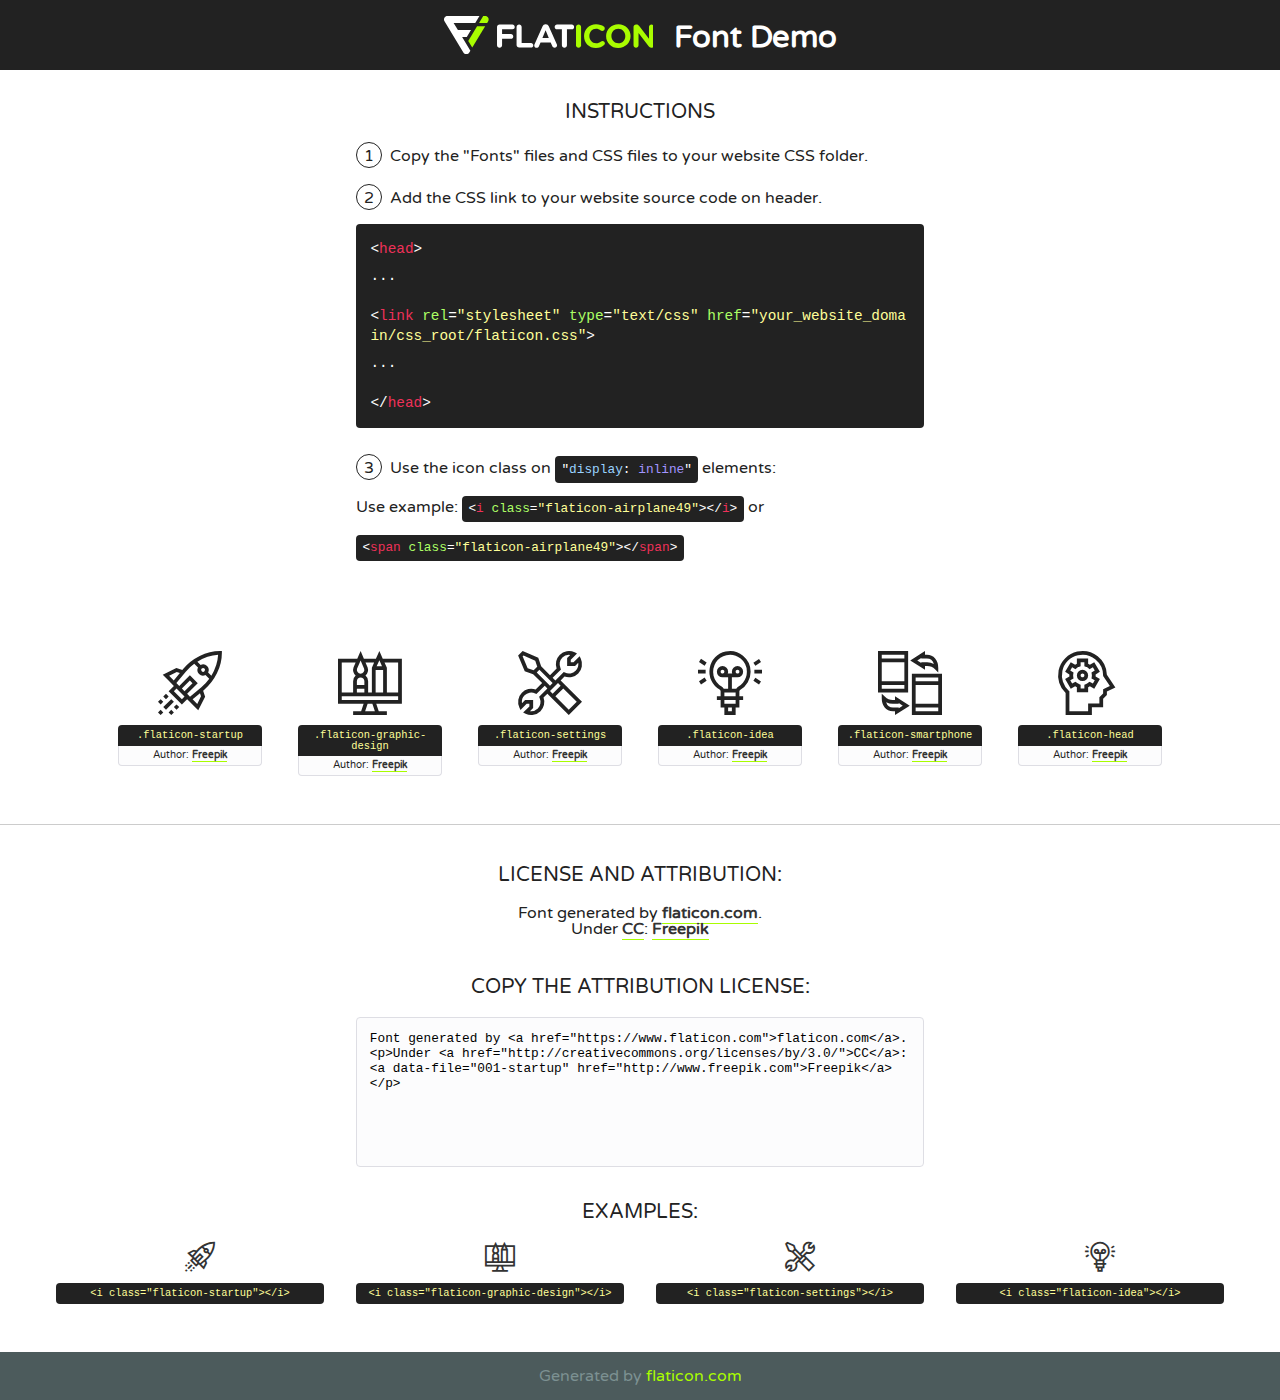
<file: static/fonts/flaticon/font/flaticon.html>
<!DOCTYPE html>
<!--
  Flaticon icon font: Flaticon
  Creation date: 03/04/2019 06:02
-->
<html>
<!DOCTYPE html>
<html>

<head>
    <title>Flaticon WebFont</title>
    <link href="http://fonts.googleapis.com/css?family=Varela+Round" rel="stylesheet" type="text/css" />
    <link rel="stylesheet" type="text/css" href="flaticon.css">
    <meta charset="UTF-8">
    <style>
    html, body, div, span, applet, object, iframe,
    h1, h2, h3, h4, h5, h6, p, blockquote, pre,
    a, abbr, acronym, address, big, cite, code,
    del, dfn, em, img, ins, kbd, q, s, samp,
    small, strike, strong, sub, sup, tt, var,
    b, u, i, center,
    dl, dt, dd, ol, ul, li,
    fieldset, form, label, legend,
    table, caption, tbody, tfoot, thead, tr, th, td,
    article, aside, canvas, details, embed, 
    figure, figcaption, footer, header, hgroup, 
    menu, nav, output, ruby, section, summary,
    time, mark, audio, video {
        margin: 0;
        padding: 0;
        border: 0;
        font-size: 100%;
        font: inherit;
        vertical-align: baseline;
    }
    /* HTML5 display-role reset for older browsers */
    article, aside, details, figcaption, figure, 
    footer, header, hgroup, menu, nav, section {
        display: block;
    }
    body {
        line-height: 1;
    }
    ol, ul {
        list-style: none;
    }
    blockquote, q {
        quotes: none;
    }
    blockquote:before, blockquote:after,
    q:before, q:after {
        content: '';
        content: none;
    }
    table {
        border-collapse: collapse;
        border-spacing: 0;
    }
    body {
        font-family: 'Varela Round', Helvetica, Arial, sans-serif;
        font-size: 16px;
        color: #222;
    }
    a {
        color: #333;
        border-bottom: 1px solid #a9fd00;
        font-weight: bold;
        text-decoration: none;
    }
    * {
        -moz-box-sizing: border-box;
        -webkit-box-sizing: border-box;
        box-sizing: border-box;
        margin: 0;
        padding: 0;
    }
    [class^="flaticon-"]:before, [class*=" flaticon-"]:before, [class^="flaticon-"]:after, [class*=" flaticon-"]:after {
        font-family: Flaticon;
        font-size: 30px;
        font-style: normal;
        margin-left: 20px;
        color: #333;
    }
    .wrapper {
        max-width: 600px;
        margin: auto;
        padding: 0 1em;
    }
    .title {
        font-size: 1.25em;
        text-align: center;
        margin-bottom: 1em;
        text-transform: uppercase;
    }
    header {
        text-align: center;
        background-color: #222;
        color: #fff;
        padding: 1em;
    }
    header .logo {
        width: 210px;
        height: 38px;
        display: inline-block;
        vertical-align: middle;
        margin-right: 1em;
        border: none;
    }
    header strong {
        font-size: 1.95em;
        font-weight: bold;
        vertical-align: middle;
        margin-top: 5px;
        display: inline-block;
    }
    .demo {
        margin: 2em auto;
        line-height: 1.25em;
    }
    .demo ul li {
        margin-bottom: 1em;
    }
    .demo ul li .num {
        color: #222;
        border-radius: 20px;
        display: inline-block;
        width: 26px;
        padding: 3px;
        height: 26px;
        text-align: center;
        margin-right: 0.5em;
        border: 1px solid #222;
    }
    .demo ul li code {
        background-color: #222;
        border-radius: 4px;
        padding: 0.25em 0.5em;
        display: inline-block;
        color: #fff;
        font-family: Consolas,Monaco,Lucida Console,Liberation Mono,DejaVu Sans Mono,Bitstream Vera Sans Mono,Courier New, monospace;
        font-weight: lighter;
        margin-top: 1em;
        font-size: 0.8em;
        word-break: break-all;
    }
    .demo ul li code.big {
        padding: 1em;
        font-size: 0.9em;
    }
    .demo ul li code .red {
        color: #EF3159;
    }
    .demo ul li code .green {
        color: #ACFF65;
    }
    .demo ul li code .yellow {
        color: #FFFF99;
    }
    .demo ul li code .blue {
        color: #99D3FF;
    }
    .demo ul li code .purple {
        color: #A295FF;
    }
    .demo ul li code .dots {
        margin-top: 0.5em;
        display: block;
    }
    #glyphs {
        border-bottom: 1px solid #ccc;
        padding: 2em 0;
        text-align: center;
    }
    .glyph {
        display: inline-block;
        width: 9em;
        margin: 1em;
        text-align: center;
        vertical-align: top;
        background: #FFF;
    }
    .glyph .glyph-icon {
        padding: 10px;
        display: block;
        font-family:"Flaticon";
        font-size: 64px;
        line-height: 1;
    }
    .glyph .glyph-icon:before {
        font-size: 64px;
        color: #222;
        margin-left: 0;
    }
    .class-name {
        font-size: 0.65em;
        background-color: #222;
        color: #fff;
        border-radius: 4px 4px 0 0;
        padding: 0.5em;
        color: #FFFF99;
        font-family: Consolas,Monaco,Lucida Console,Liberation Mono,DejaVu Sans Mono,Bitstream Vera Sans Mono,Courier New, monospace;
    }
    .author-name {
        font-size: 0.6em;
        background-color: #fcfcfd;
        border: 1px solid #DEDEE4;
        border-top: 0;
        border-radius: 0 0 4px 4px;
        padding: 0.5em;
    }
    .class-name:last-child {
        font-size: 10px;
        color:#888;
    }
    .class-name:last-child a {
        font-size: 10px;
        color:#555;
    }
    .class-name:last-child a:hover {
        color:#a9fd00;
    }
    .glyph > input {
        display: block;
        width: 100px;
        margin: 5px auto;
        text-align: center;
        font-size: 12px;
        cursor: text;
    }
    .glyph > input.icon-input {
        font-family:"Flaticon";
        font-size: 16px;
        margin-bottom: 10px;
    }
    .attribution .title {
        margin-top: 2em;
    }
    .attribution textarea {
        background-color: #fcfcfd;
        padding: 1em;
        border: none;
        box-shadow: none;
        border: 1px solid #DEDEE4;
        border-radius: 4px;
        resize: none;
        width: 100%;
        height: 150px;
        font-size: 0.8em;
        font-family: Consolas,Monaco,Lucida Console,Liberation Mono,DejaVu Sans Mono,Bitstream Vera Sans Mono,Courier New, monospace;
        -webkit-appearance: none;
    }
    .iconsuse {
        margin: 2em auto;
        text-align: center;
        max-width: 1200px;
    }
    .iconsuse:after {
        content: '';
        display: table;
        clear: both;
    }
    .iconsuse .image {
        float: left;
        width: 25%;
        padding: 0 1em;
    }
    .iconsuse .image p {
        margin-bottom: 1em;
    }
    .iconsuse .image span {
        display: block;
        font-size: 0.65em;
        background-color: #222;
        color: #fff;
        border-radius: 4px;
        padding: 0.5em;
        color: #FFFF99;
        margin-top: 1em;
        font-family: Consolas,Monaco,Lucida Console,Liberation Mono,DejaVu Sans Mono,Bitstream Vera Sans Mono,Courier New, monospace;
    }
    #footer {
        text-align: center;
        background-color: #4C5B5C;
        color: #7c9192;
        padding: 1em;
    }
    #footer a {
        border: none;
        color: #a9fd00;
        font-weight: normal;
    }
    @media (max-width: 960px) {
        .iconsuse .image {
            width: 50%;
        }
    }
    @media (max-width: 560px) {
        .iconsuse .image {
            width: 100%;
        }
    }
    </style>
</head>

<body class="characters-off">

    <header>
        <a href="https://www.flaticon.com" target="_blank" class="logo">
            <svg version="1.1" xmlns="http://www.w3.org/2000/svg" xmlns:xlink="http://www.w3.org/1999/xlink" xmlns:a="http://ns.adobe.com/AdobeSVGViewerExtensions/3.0/" viewBox="0 0 560.875 102.036" enable-background="new 0 0 560.875 102.036" xml:space="preserve">
                <defs>
                </defs>
                <g>
                    <g class="letters">
                        <path fill="#ffffff" d="M141.596,29.675c0-3.777,2.985-6.767,6.764-6.767h34.438c3.426,0,6.15,2.728,6.15,6.15
                        c0,3.43-2.724,6.149-6.15,6.149h-27.674v13.091h23.719c3.429,0,6.151,2.724,6.151,6.15c0,3.43-2.723,6.149-6.151,6.149h-23.719
                        v17.574c0,3.773-2.986,6.761-6.764,6.761c-3.779,0-6.764-2.989-6.764-6.761V29.675z"></path>
                        <path fill="#ffffff" d="M193.844,29.149c0-3.781,2.985-6.767,6.764-6.767c3.776,0,6.763,2.985,6.763,6.767v42.957h25.039
                        c3.426,0,6.149,2.726,6.149,6.153c0,3.425-2.723,6.15-6.149,6.15h-31.802c-3.779,0-6.764-2.986-6.764-6.768V29.149z"></path>
                        <path fill="#ffffff" d="M241.891,75.71l21.438-48.407c1.492-3.341,4.215-5.357,7.906-5.357h0.792
                        c3.686,0,6.323,2.017,7.815,5.357l21.439,48.407c0.436,0.967,0.701,1.845,0.701,2.723c0,3.602-2.809,6.501-6.414,6.501
                        c-3.161,0-5.269-1.845-6.499-4.655l-4.132-9.661h-27.059l-4.301,10.102c-1.144,2.631-3.426,4.214-6.237,4.214
                        c-3.517,0-6.24-2.81-6.24-6.325C241.1,77.64,241.451,76.677,241.891,75.71z M279.932,58.666l-8.521-20.297l-8.526,20.297H279.932
                        z"></path>
                        <path fill="#ffffff" d="M314.864,35.387H301.86c-3.429,0-6.239-2.813-6.239-6.238c0-3.429,2.811-6.24,6.239-6.24h39.533
                        c3.426,0,6.237,2.811,6.237,6.24c0,3.425-2.811,6.238-6.237,6.238h-13.001v42.785c0,3.773-2.99,6.761-6.764,6.761
                        c-3.779,0-6.764-2.989-6.764-6.761V35.387z"></path>
                        <path fill="#A9FD00" d="M352.615,29.149c0-3.781,2.985-6.767,6.767-6.767c3.774,0,6.761,2.985,6.761,6.767v49.024
                        c0,3.773-2.987,6.761-6.761,6.761c-3.781,0-6.767-2.989-6.767-6.761V29.149z"></path>
                        <path fill="#A9FD00" d="M374.132,53.836v-0.179c0-17.481,13.178-31.801,32.065-31.801c9.22,0,15.459,2.458,20.557,6.238
                        c1.402,1.054,2.637,2.985,2.637,5.357c0,3.692-2.985,6.59-6.681,6.59c-1.845,0-3.071-0.702-4.044-1.319
                        c-3.776-2.813-7.729-4.393-12.562-4.393c-10.364,0-17.831,8.611-17.831,19.154v0.173c0,10.542,7.291,19.329,17.831,19.329
                        c5.715,0,9.492-1.756,13.359-4.834c1.049-0.874,2.458-1.491,4.039-1.491c3.429,0,6.325,2.813,6.325,6.236
                        c0,2.106-1.056,3.78-2.282,4.834c-5.539,4.834-12.036,7.733-21.878,7.733C387.572,85.464,374.132,71.493,374.132,53.836z"></path>
                        <path fill="#A9FD00" d="M433.009,53.836v-0.179c0-17.481,13.79-31.801,32.766-31.801c18.981,0,32.592,14.143,32.592,31.628v0.173
                        c0,17.483-13.785,31.807-32.769,31.807C446.625,85.464,433.009,71.32,433.009,53.836z M484.224,53.836v-0.179
                        c0-10.539-7.725-19.326-18.626-19.326c-10.893,0-18.449,8.611-18.449,19.154v0.173c0,10.542,7.73,19.329,18.626,19.329
                        C476.676,72.986,484.224,64.378,484.224,53.836z"></path>
                        <path fill="#A9FD00" d="M506.233,29.321c0-3.774,2.99-6.763,6.767-6.763h1.401c3.252,0,5.183,1.583,7.029,3.953l26.093,34.265
                        V29.059c0-3.692,2.99-6.677,6.681-6.677c3.683,0,6.671,2.985,6.671,6.677v48.934c0,3.78-2.987,6.765-6.764,6.765h-0.436
                        c-3.257,0-5.188-1.581-7.034-3.953l-27.056-35.492v32.944c0,3.687-2.985,6.676-6.678,6.676c-3.683,0-6.673-2.989-6.673-6.676
                        V29.321z"></path>
                    </g>
                    <g class="insignia">
                        <path fill="#ffffff" d="M48.372,56.137h12.517l11.156-18.537H37.186L25.688,18.539h57.825L94.668,0H9.271
                        C5.925,0,2.842,1.801,1.198,4.716c-1.644,2.907-1.593,6.482,0.134,9.343l50.38,83.501c1.678,2.781,4.689,4.476,7.938,4.476
                        c3.246,0,6.257-1.695,7.935-4.476l2.898-4.804L48.372,56.137z"></path>
                        <g class="i">
                            <path fill="#A9FD00" d="M93.575,18.539h0.031v0.004l21.652,0.004l2.705-4.488c1.727-2.861,1.778-6.436,0.133-9.343
                            C116.454,1.801,113.371,0,110.026,0h-5.294L93.575,18.539z"></path>
                            <polygon fill="#A9FD00" points="88.291,27.356 64.725,66.486 75.519,84.404 109.942,27.356"></polygon>
                        </g>
                    </g>
                </g>
            </svg>
        </a>
        <strong>Font Demo</strong>
    </header>


    <section class="demo wrapper">

        <p class="title">Instructions</p>

        <ul>
            <li>
                <span class="num">1</span>Copy the "Fonts" files and CSS files to your website CSS folder.
            </li>
            <li>
                <span class="num">2</span>Add the CSS link to your website source code on header.
                <code class="big">
                    &lt;<span class="red">head</span>&gt;
                    <br/><span class="dots">...</span>
                    <br/>&lt;<span class="red">link</span> <span class="green">rel</span>=<span class="yellow">"stylesheet"</span> <span class="green">type</span>=<span class="yellow">"text/css"</span> <span class="green">href</span>=<span class="yellow">"your_website_domain/css_root/flaticon.css"</span>&gt;
                    <br/><span class="dots">...</span>
                    <br/>&lt;/<span class="red">head</span>&gt;
                </code>
            </li>

            <li>
                <p>
                    <span class="num">3</span>Use the icon class on <code>"<span class="blue">display</span>:<span class="purple"> inline</span>"</code> elements:
                    <br />
                    Use example: <code>&lt;<span class="red">i</span> <span class="green">class</span>=<span class="yellow">&quot;flaticon-airplane49&quot;</span>&gt;&lt;/<span class="red">i</span>&gt;</code> or <code>&lt;<span class="red">span</span> <span class="green">class</span>=<span class="yellow">&quot;flaticon-airplane49&quot;</span>&gt;&lt;/<span class="red">span</span>&gt;</code>
            </li>
        </ul>

    </section>




   <section id="glyphs">          
    
      
        <div class="glyph"><div class="glyph-icon flaticon-startup"></div>
            <div class="class-name">.flaticon-startup</div>
            <div class="author-name">Author: <a data-file="001-startup" href="http://www.freepik.com">Freepik</a> </div> 
        </div>        
        
        <div class="glyph"><div class="glyph-icon flaticon-graphic-design"></div>
            <div class="class-name">.flaticon-graphic-design</div>
            <div class="author-name">Author: <a data-file="002-graphic-design" href="http://www.freepik.com">Freepik</a> </div> 
        </div>        
        
        <div class="glyph"><div class="glyph-icon flaticon-settings"></div>
            <div class="class-name">.flaticon-settings</div>
            <div class="author-name">Author: <a data-file="003-settings" href="http://www.freepik.com">Freepik</a> </div> 
        </div>        
        
        <div class="glyph"><div class="glyph-icon flaticon-idea"></div>
            <div class="class-name">.flaticon-idea</div>
            <div class="author-name">Author: <a data-file="004-idea" href="http://www.freepik.com">Freepik</a> </div> 
        </div>        
        
        <div class="glyph"><div class="glyph-icon flaticon-smartphone"></div>
            <div class="class-name">.flaticon-smartphone</div>
            <div class="author-name">Author: <a data-file="005-smartphone" href="http://www.freepik.com">Freepik</a> </div> 
        </div>        
        
        <div class="glyph"><div class="glyph-icon flaticon-head"></div>
            <div class="class-name">.flaticon-head</div>
            <div class="author-name">Author: <a data-file="006-head" href="http://www.freepik.com">Freepik</a> </div> 
        </div>        
        

    </section>



    <section class="attribution wrapper"   style="text-align:center;">

      <div class="title">License and attribution:</div><div class="attrDiv">Font generated by <a href="https://www.flaticon.com">flaticon.com</a>. <div><p>Under <a href="http://creativecommons.org/licenses/by/3.0/">CC</a>: <a data-file="001-startup" href="http://www.freepik.com">Freepik</a></p>  </div>
      </div>
      <div class="title">Copy the Attribution License:</div>

    <textarea onclick="this.focus();this.select();">Font generated by &lt;a href=&quot;https://www.flaticon.com&quot;&gt;flaticon.com&lt;/a&gt;. <p>Under <a href="http://creativecommons.org/licenses/by/3.0/">CC</a>: <a data-file="001-startup" href="http://www.freepik.com">Freepik</a></p>  
     </textarea>

    </section>

    <section class="iconsuse">

          <div class="title">Examples:</div>            
             
            <div class="image">
                <p>
                    <i class="glyph-icon flaticon-startup"></i> 
                    <span>&lt;i class=&quot;flaticon-startup&quot;&gt;&lt;/i&gt;</span>
                </p>
            </div>
            
            <div class="image">
                <p>
                    <i class="glyph-icon flaticon-graphic-design"></i> 
                    <span>&lt;i class=&quot;flaticon-graphic-design&quot;&gt;&lt;/i&gt;</span>
                </p>
            </div>
            
            <div class="image">
                <p>
                    <i class="glyph-icon flaticon-settings"></i> 
                    <span>&lt;i class=&quot;flaticon-settings&quot;&gt;&lt;/i&gt;</span>
                </p>
            </div>
            
            <div class="image">
                <p>
                    <i class="glyph-icon flaticon-idea"></i> 
                    <span>&lt;i class=&quot;flaticon-idea&quot;&gt;&lt;/i&gt;</span>
                </p>
            </div>
                       
        </div>
                            
    </section>

<div id="footer">
    <div>Generated by <a href="https://www.flaticon.com">flaticon.com</a>
    </div>
</div>



</body>
</html>
</file>
<file: static/fonts/flaticon/font/flaticon.css>
/*
  	Flaticon icon font: Flaticon
  	Creation date: 03/04/2019 06:02
  	*/

@font-face {
  font-family: "Flaticon";
  src: url("./Flaticon.eot");
  src: url("./Flaticon.eot?#iefix") format("embedded-opentype"),
       url("./Flaticon.woff2") format("woff2"),
       url("./Flaticon.woff") format("woff"),
       url("./Flaticon.ttf") format("truetype"),
       url("./Flaticon.svg#Flaticon") format("svg");
  font-weight: normal;
  font-style: normal;
}

@media screen and (-webkit-min-device-pixel-ratio:0) {
  @font-face {
    font-family: "Flaticon";
    src: url("./Flaticon.svg#Flaticon") format("svg");
  }
}

[class^="flaticon-"]:before, [class*=" flaticon-"]:before,
[class^="flaticon-"]:after, [class*=" flaticon-"]:after {   
  font-family: Flaticon;
        font-style: normal;
  font-weight: normal;
  font-variant: normal;
  text-transform: none;
  line-height: 1;

  /* Better Font Rendering =========== */
  -webkit-font-smoothing: antialiased;
  -moz-osx-font-smoothing: grayscale;
}

.flaticon-startup:before { content: "\f100"; }
.flaticon-graphic-design:before { content: "\f101"; }
.flaticon-settings:before { content: "\f102"; }
.flaticon-idea:before { content: "\f103"; }
.flaticon-smartphone:before { content: "\f104"; }
.flaticon-head:before { content: "\f105"; }
</file>
